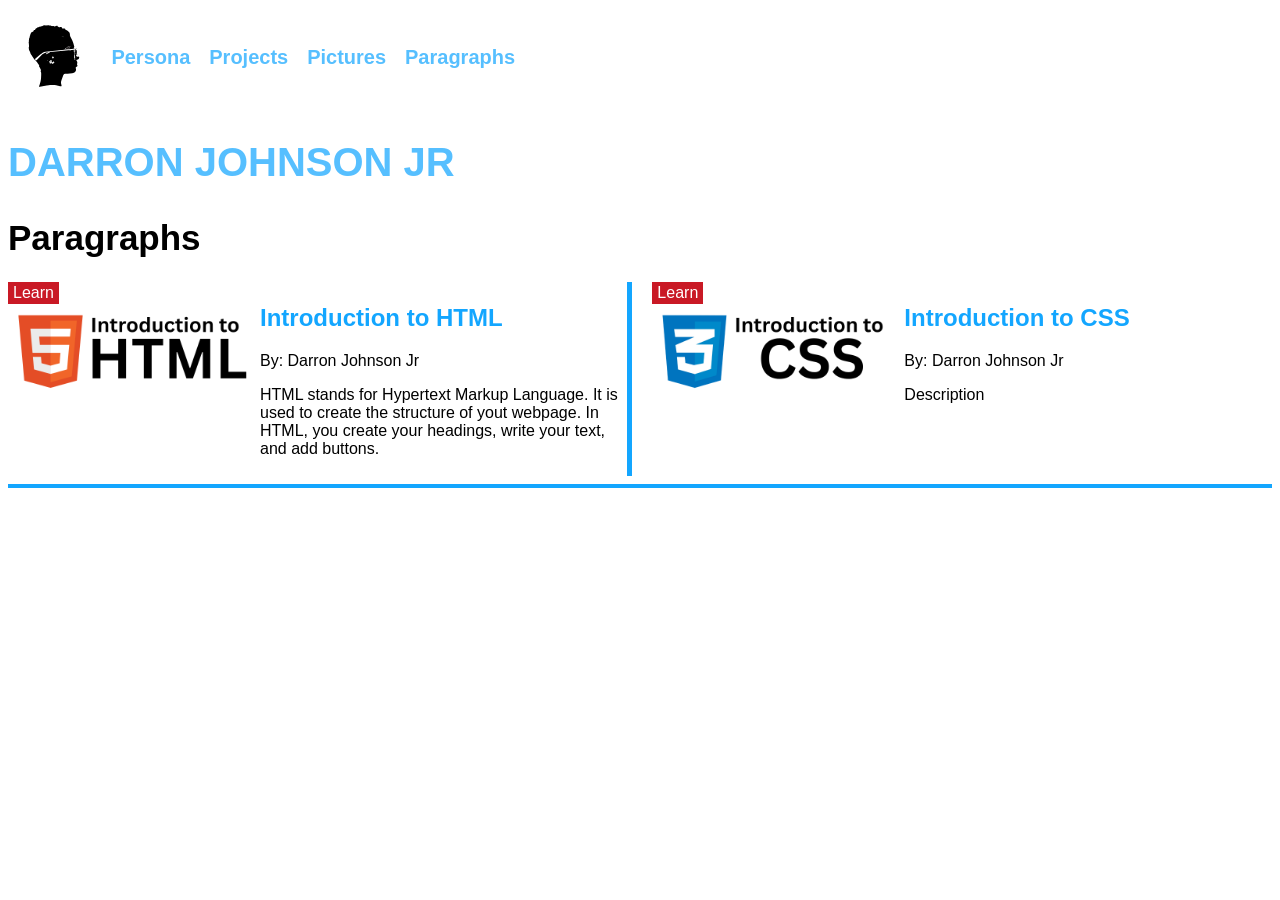
<file: paragraphs.html>
<!DOCTYPE html>
<html lang="en">
    <head>
        <title>Photos - Darron Jr</title>
        <meta name="viewport" content="width=device-width, initial-scale=1.0">
        <link rel="stylesheet" href="style.css">
    </head>
    <body>
        <nav>
            <a href="index.html">
                <img width="75px" src="mylogo.svg" alt="Picture of Darron's face.">
            </a>
            <a href="persona.html">Persona</a>
            <a href="projects.html">Projects</a>
            <a href="pictures.html">Pictures</a>
            <a href="paragraphs.html">Paragraphs</a>
        </nav>
<!--
    <div class="underConstruction">    
        <br><br><br><br>
        <img class="construction" src="constructiontape.png" alt="Construction tape">
        <h1>You Weren't Suppose To See This!</h1>
        <p>Head back to where it looks good. You shouldn't be here!</p>
        <a href="index.html">
            <button class="headBack">Head Back</button>
        </a>
    </div>
-->
        <h2 class="shiny">DARRON JOHNSON JR</h2>
        <h1>Paragraphs</h1>

        <div class="paragraphsListOfTwo">
                <a href="introduction-to-html.html">

            <article class="paragraphPost2">
                    <span class="learnTag">Learn</span><br>
                    <img class="paragraphThumbnail" src="IntroductionToHTMLImage.png" alt="Introduction to HTML Thumbnail">
                    <div class="paragraphText">
                        <h2>Introduction to HTML</h2>
                        <p>By: Darron Johnson Jr</p>
                        <p>HTML stands for Hypertext Markup Language. It is used to create the structure of yout webpage. In HTML, you create your headings, write your text, and add buttons.</p>
                    </div>

            </article>
                </a>
            <a href="index.html">
            <article class="paragraphPost2 paragraphPadding">
                <span class="learnTag">Learn</span><br>
                <img class="paragraphThumbnail" src="IntroductionToCSSImage.png" alt="Introduction to HTML Thumbnail">
                <div class="paragraphText">
                    <h2>Introduction to CSS</h2>
                    <p>By: Darron Johnson Jr</p>
                    <p>Description</p>
                </div>
            </article>
            </a>
        </div>
        <hr class="dividerLine">
    </body>
</html>
</file>
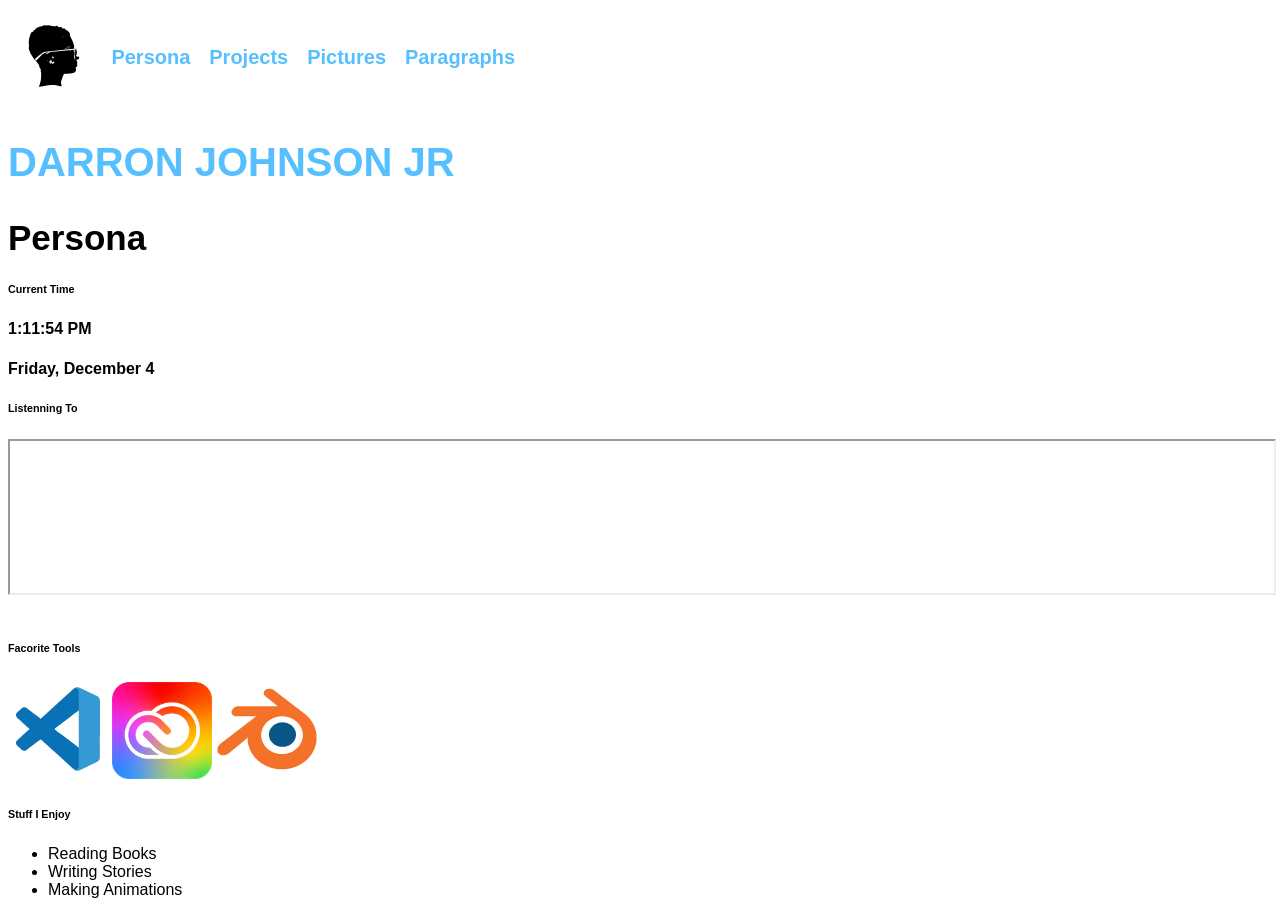
<file: persona.html>
<!DOCTYPE html>
<html lang="en">
    <head>
        <title>Persona - Darron Jr</title>
        <meta name="viewport" content="width=device-width, initial-scale=1.0">
        <link rel="stylesheet" href="style.css">
    </head>
    <body>
        <nav>
            <a href="index.html">
                <img width="75px" src="mylogo.svg" alt="Picture of Darron's face.">
            </a>
            <a href="persona.html">Persona</a>
            <a href="projects.html">Projects</a>
            <a href="pictures.html">Pictures</a>
            <a href="paragraphs.html">Paragraphs</a>
        </nav>

        <h2 class="shiny">DARRON JOHNSON JR</h2>
        <h1>Persona</h1>
        
        <div class="quickFacts">
            <div class="quickFactsSmall">
                <h6>Current Time</h6>
                <div id="localTimeAndDate"></div>
            </div>

            <div class="quickFactsSmall">
                <h6>Listenning To</h6>
                <iframe
                id="spotifyPlayer"                
                width="100%"
                height="152px"
                allowfullscreen
                allow="autoplay; clipboard-write; encrypted-media; fullscreen; picture-in-picture"
                ></iframe>     
            </div>
<!--
            <div class="quickFactsSmall">
                <h6>Working On</h6>
                <h4><span class="workingOn"></span></h4>
            </div>
-->
            <br>
            <div class="quickFactsMedium">
                <h6>Facorite Tools</h6>
                <img src="vscodelogo.png">
                <img width="100px" src="adobecreativecloud.png">
                <img src="blenderlogo.png">
            </div>
            <div class="quickFactsSmall">
                <h6>Stuff I Enjoy</h6>
                <ul>
                    <li>Reading Books</li>
                    <li>Writing Stories</li>
                    <li>Making Animations</li>
                </ul>
            </div>
        </div>
    <script src="clock.js"></script>
    <script src="spotifyEmbeds.js"></script>
    </body>
</html>
</file>
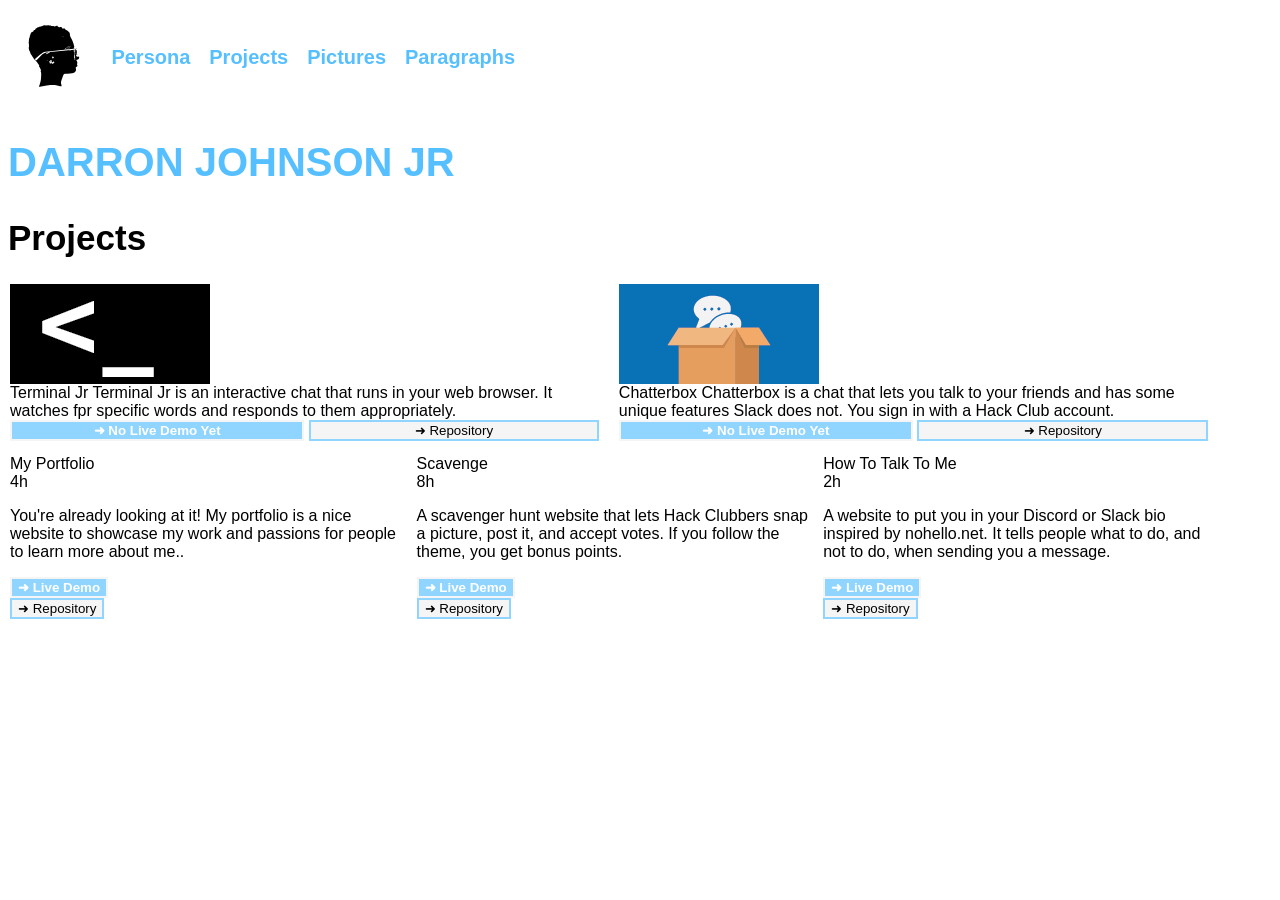
<file: projects.html>
<!DOCTYPE html>
<html lang="en">
    <head>
        <title>Projects - Darron Jr</title>
        <meta name="viewport" content="width=device-width, initial-scale=1.0">
        <link rel="stylesheet" href="style.css">
    </head>
    <body>
            <nav>
            <a>
                <img width="75px" src="mylogo.svg" alt="Picture of Darron's face.">
            </a>
            <a href="persona.html">Persona</a>
            <a href="projects.html">Projects</a>
            <a href="pictures.html">Pictures</a>
            <a href="paragraphs.html">Paragraphs</a>
        </nav>

        <h2 class="shiny">DARRON JOHNSON JR</h2>
        <h1>Projects</h1>

        <div class="featuredProjectsGrid">
            <div class="projectCard">
                <img src="terminaljrlaltogo.png">
                <div class="projectInfo">
                    <h7>Terminal Jr</h7>
                    <caption>Terminal Jr is an interactive chat that runs in your web browser. It watches fpr specific words and responds to them appropriately.</caption>
                </div>
                <div class="projectButtons">
                    <a href="https://misterfedoradevs.github.io/Terminal-Jr/">
                        <button class="demoButton">➜ No Live Demo Yet</button>
                    </a>
                    <a href="https://github.com/MisterFedoraDevs/Terminal-Jr">
                        <button class="repositoyButton">➜ Repository</button>
                    </a>
                </div>
            </div>
            <div class="projectCard">
                <img src="chatterboxaltlogo.png">
                <div class="projectInfo">
                    <h7>Chatterbox</h7>
                    <caption>Chatterbox is a chat that lets you talk to your friends and has some unique features Slack does not. You sign in with a Hack Club account.</caption>
                </div>
                <div class="projectButtons">
                    <a href="https://misterfedoradevs.github.io/Chatterbox/">
                        <button class="demoButton">➜ No Live Demo Yet</button>
                    </a>
                    <a href="https://github.com/MisterFedoraDevs/Chatterbox">    
                        <button class="repositoyButton">➜ Repository</button>
                    </a>
                </div>
            </div>
        </div>
        <div class="hackatimeProjectsGrid">
            <div class="smallProjectCard">
                <h7>My Portfolio</h7>
                <h8 id="hoursLogged">4h</h8>
                <p>You're already looking at it! My portfolio is a nice website to showcase my work and passions for people to learn more about me..</p>
                <a href="https://misterfedoradevs.github.io/My-Portfolio/">
                    <button class="longDemoButton">➜ Live Demo</button>
                </a>
                <a href="https://github.com/MisterFedoraDevs/My-Portfolio">
                    <button class="longRepositoyButton">➜ Repository</button>
                </a>
            </div>
            <div class="smallProjectCard">
                <h7>Scavenge</h7>
                <h8 id="hoursLogged">8h</h8>
                <p>A scavenger hunt website that lets Hack Clubbers snap a picture, post it, and accept votes. If you follow the theme, you get bonus points.</p>
                <a href="https://misterfedoradevs.github.io/Scavenge">
                <button class="longDemoButton">➜ Live Demo</button>
                </a>
                <a href="https://github.com/MisterFedoraDevs/Scavenge">
                    <button class="longRepositoyButton">➜ Repository</button>
                </a>
            </div>
            <div class="smallProjectCard">
                <h7>How To Talk To Me</h7>
                <h8 id="hoursLogged">2h</h8>
                <p>A website to put you in your Discord or Slack bio inspired by nohello.net. It tells people what to do, and not to do, when sending you a message.</p>
                <a href="https://misterfedoradevs.github.io/This-Is-How-To-Talk-To-Me/">
                    <button class="longDemoButton">➜ Live Demo</button>
                </a>
                <a href="https://github.com/MisterFedoraDevs/This-Is-How-To-Talk-To-Me">
                    <button class="longRepositoyButton">➜ Repository</button>
                </a>
            </div>
        </div>


    </body>
</html>
</file>
<file: style.css>
:root {
    /** BLUES **/
    --lightazul: #90d5ff;
    --vividazure: #56bfff;
    --vividblue: #13a6ff;
    --darkerblue: #008de2;
    --darkestblue: #0075BE;
    --accentblue: #0075e9;
    /** REDS **/
    --myred: #d33f49;
    --redderred: #c91925;
    --vividred: #ac0813;
    --mydarkred: #850000;
    /** NUETRAL **/
    --superdarkgray: #404040;
}
a {
    text-decoration: none;
}

body {
    font-family: "Inter", sans-serif;   
}

.shiny {
    font-size: 40px;
    font-weight: 800;

    background: linear-gradient(
        100deg,
        var(--vividazure)  33%,
        var(--vividblue)  67%,
        var(--vividazure)  100%
        );

    background-size: 300% 100%;
    background-position: -300% 0;

    -webkit-background-clip: text;
    -webkit-text-fill-color: transparent;
    background-clip: text;
    animation: shiny 3s linear infinite;
}

@keyframes shiny {
    to {
        background-position: 100% 0;
    }
}

h1 {
    font-size: 35px;
}

h2 {
    font-weight: 700;
    color: var(--vividblue);
}

nav {
    display: flex;
    align-items: center;
}

nav a {
    color: var(--vividazure);
    font-weight: bold;
    font-size: 1.25em;;
    text-decoration: none;
    padding: 0.75%;
}

/** HOME PAGE **/
em {
    font-style: normal;
}

.darkestBlue {
    color: var(--darkestblue);
}

.darkerBlue {
    color: var(--darkerblue);
}

.vividBlue {
    color: var(--vividblue);
}

.vividAzure {
    color: var(--vividazure);
}

.gallary {
    display: inline-grid;
    padding: 0pc;
    margin: 0px;
}

.gallaryMedium {
    display: inline-grid;
    padding: 0pc;
    margin: 0px;
}

.gallary ul {
    list-style-type: none;
}

.gallary:hover {
    transform: scale(1.35);
}


.gallaryMedium:hover {
    transform: scale(1.35);
}

/** PERSONA PAGE **/

/** PROJECT PAGE **/
.projectCard {
    display: inline-grid;
    width: 47.5%;
    padding: 2px;
    margin: 0px;
}

.smallProjectCard {
    display: inline-grid;
    width: 31.5%;
    padding: 2px;
    margin: 0px
}

.hackatimeProjectsGrid {
    padding: 10px 0px 0px 0px;
}

.demoButton {
    width: 49%;
    background-color: var(--lightazul);
    border-color: whitesmoke;
    border-style: double;
    color: white;
    font-weight: bold;
}

.projectCard {
    align-items: center;
}
.projectButtons {
    align-items: center;
}

.repositoyButton {
    width: 48.4%;
    background-color: whitesmoke;
    border-color: var(--lightazul);
    border-style: double;
    color: black;
}

.longDemoButton {
    background-color: var(--lightazul);
    border-color: whitesmoke;
    border-style: double;
    color: white;
    font-weight: bold;
}

.longRepositoyButton {
    background-color: whitesmoke;
    border-color: var(--lightazul);
    border-style: double;
    color: black;
}

/** PICTURES PAGE **/

.pictures {
    display: grid;
    grid-template-columns: repeat(auto-fit, minmax(230px, 1fr));
}

.photoCover img {
    width: 250px;
    cursor: pointer;
}

.photoScreen {
    display: flex;
    position: fixed;
    inset-block-start: 0;
    background-color: var(--darkestblue);
    color: white;
    margin-top: 1.5%;
    margin-bottom: 1.5%;
    margin-left: 1%;
    margin-right: 2%;

    width: 97%;
    height: 94%;

    flex-direction: column;
    align-content: center;
    justify-content: center;
    align-items: center;
}

.photoScreenText {
    text-align: center;
}

#regularPhoto {
    display: sticky;


    height: 80%;
    width: 100%;
}

.hidden {
    display: none;
}

.closePhotoScreen {
    position: absolute;
    background-color: var(--darkestblue);
    color: white;
    font-size: 16px;
    cursor: pointer;
    margin-top: -42.5%;
    margin-left: 95.5%;
    padding: 12px;
    z-index: 1000000000;
}

/** PARAGRAPHS PAGE **/
.paragraphsListOfTwo {
    display: flex;
    flex-wrap: wrap;
}

.paragraphsListOfTwo a {
    position: block;
    color: inherit;
    text-decoration: none;
    width: 49%;
}

.paragraphsListOfTwo a:first-child {
    border-right: 5px solid var(--vividblue);
    position: block;
    color: inherit;
    text-decoration: none;
    width: 49%;
}

.paragraphPost2 {
    display: flex;
}

.paragraphPadding {
    padding-left: 20px;
}

.paragraphThumbnail {
    position: block;
    margin: 0px;
    height: 140.625px;
    width: 250px;
}

.paragraphText {
    position: relative;
    padding: 2px;
}

.paragraphsLine {
    padding: 2px;
    height: 200px;
    width: 0.1px;
    border: none;
    background-color: var(--vividblue);
}

.dividerLine {
    padding: 2px;
    height: 0.5;
    border: none;
    background-color: var(--vividblue);
}
/** PARAGRAPHS PAGE - TAGS **/
.learnTag {
    position: absolute;
    background-color: var(--redderred);
    color: white;
    padding-top: 2px;
    padding-bottom: 2px;
    padding-right: 5px;
    padding-left: 5px;
}


/** 404 / CONSTRUCTION **/
.construction {
    height: 120px;
}

.underConstruction {
    position: fixed;
    z-index: 1000000;
    background-color: white;
    text-align: center;
    align-items: center;
    justify-content: center;
    width: 100%;
    height: 100%;
}

.headBack {
    background-color: var(--vividazure);
    color: white;
    font-size: 20px;
}
</file>
